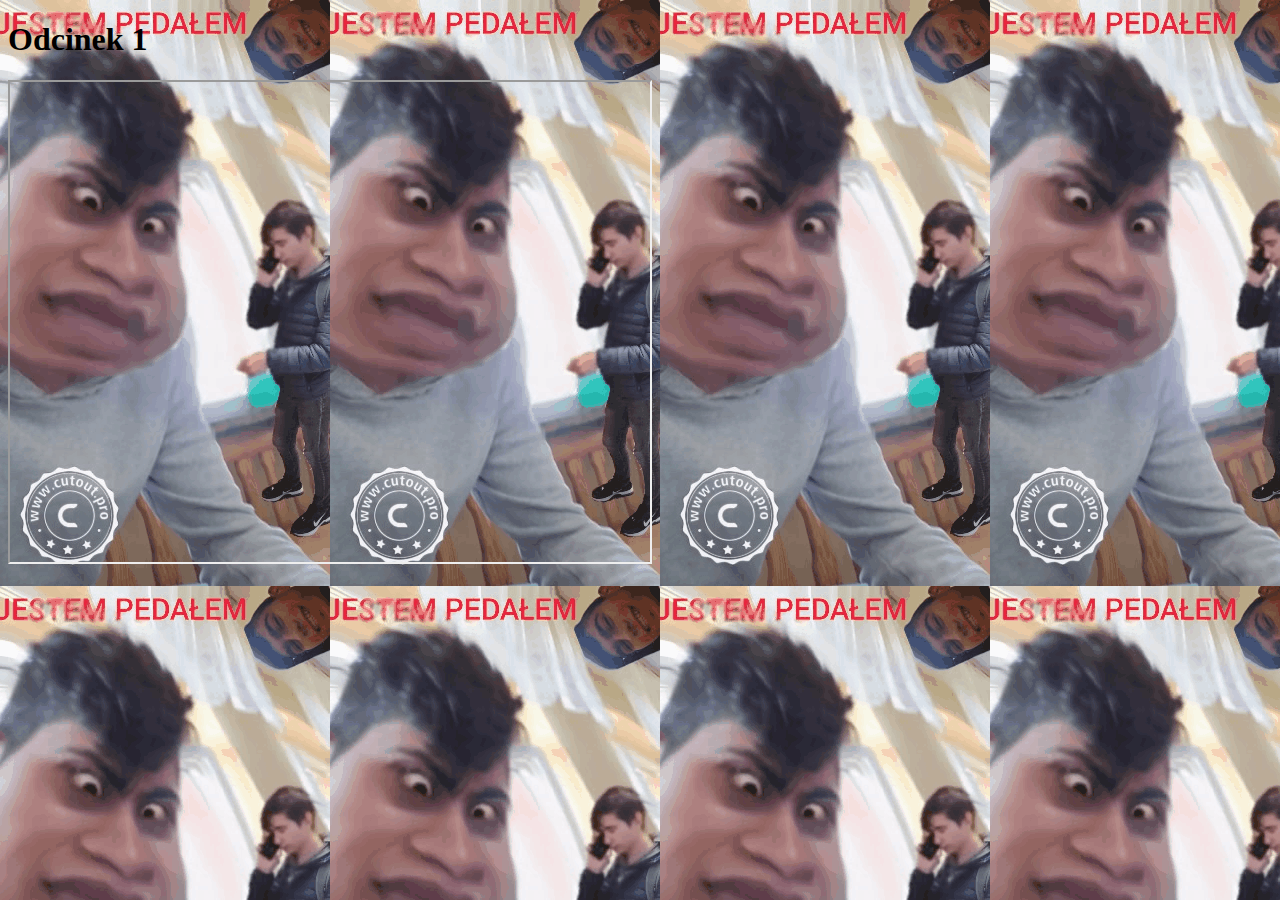
<file: index.html>
<!DOCTYPE html>
<html lang="en">
<head>
    <meta charset="UTF-8">
    <meta name="viewport" content="width=device-width, initial-scale=1.0">
    <title>Rodzina Kempina</title>
    <link rel="stylesheet" href="rodzinakempina.css">
</head>
<body>
    <h1>Odcinek 1</h1>
    <iframe src="https://drive.google.com/file/d/1OqLXSiITgAhg5weA-9eov262j-JufDvy/preview" width="640" height="480" allow="autoplay" allowfullscreen></iframe>
</body>
</html>
</file>
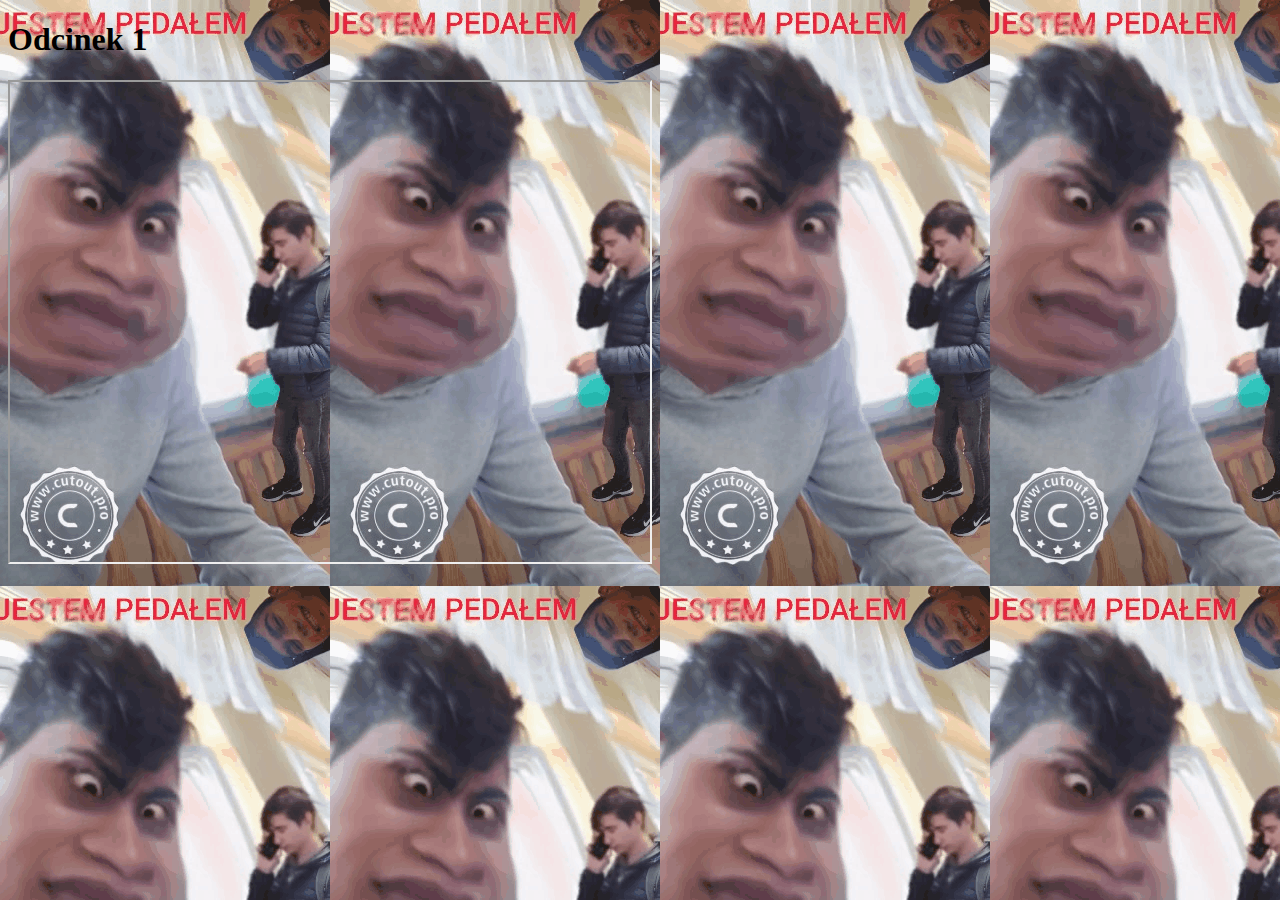
<file: rodzina kempina.html>
<!DOCTYPE html>
<html lang="en">
<head>
    <meta charset="UTF-8">
    <meta name="viewport" content="width=device-width, initial-scale=1.0">
    <title>Rodzina Kempina</title>
    <link rel="stylesheet" href="rodzinakempina.css">
</head>
<body>
    <h1>Odcinek 1</h1>
    <iframe src="https://drive.google.com/file/d/1OqLXSiITgAhg5weA-9eov262j-JufDvy/preview" width="640" height="480" allow="autoplay" allowfullscreen></iframe>
</body>
</html>
</file>
<file: rodzinakempina.css>
body{
    background-image: url(kempin.gif);
}
</file>
